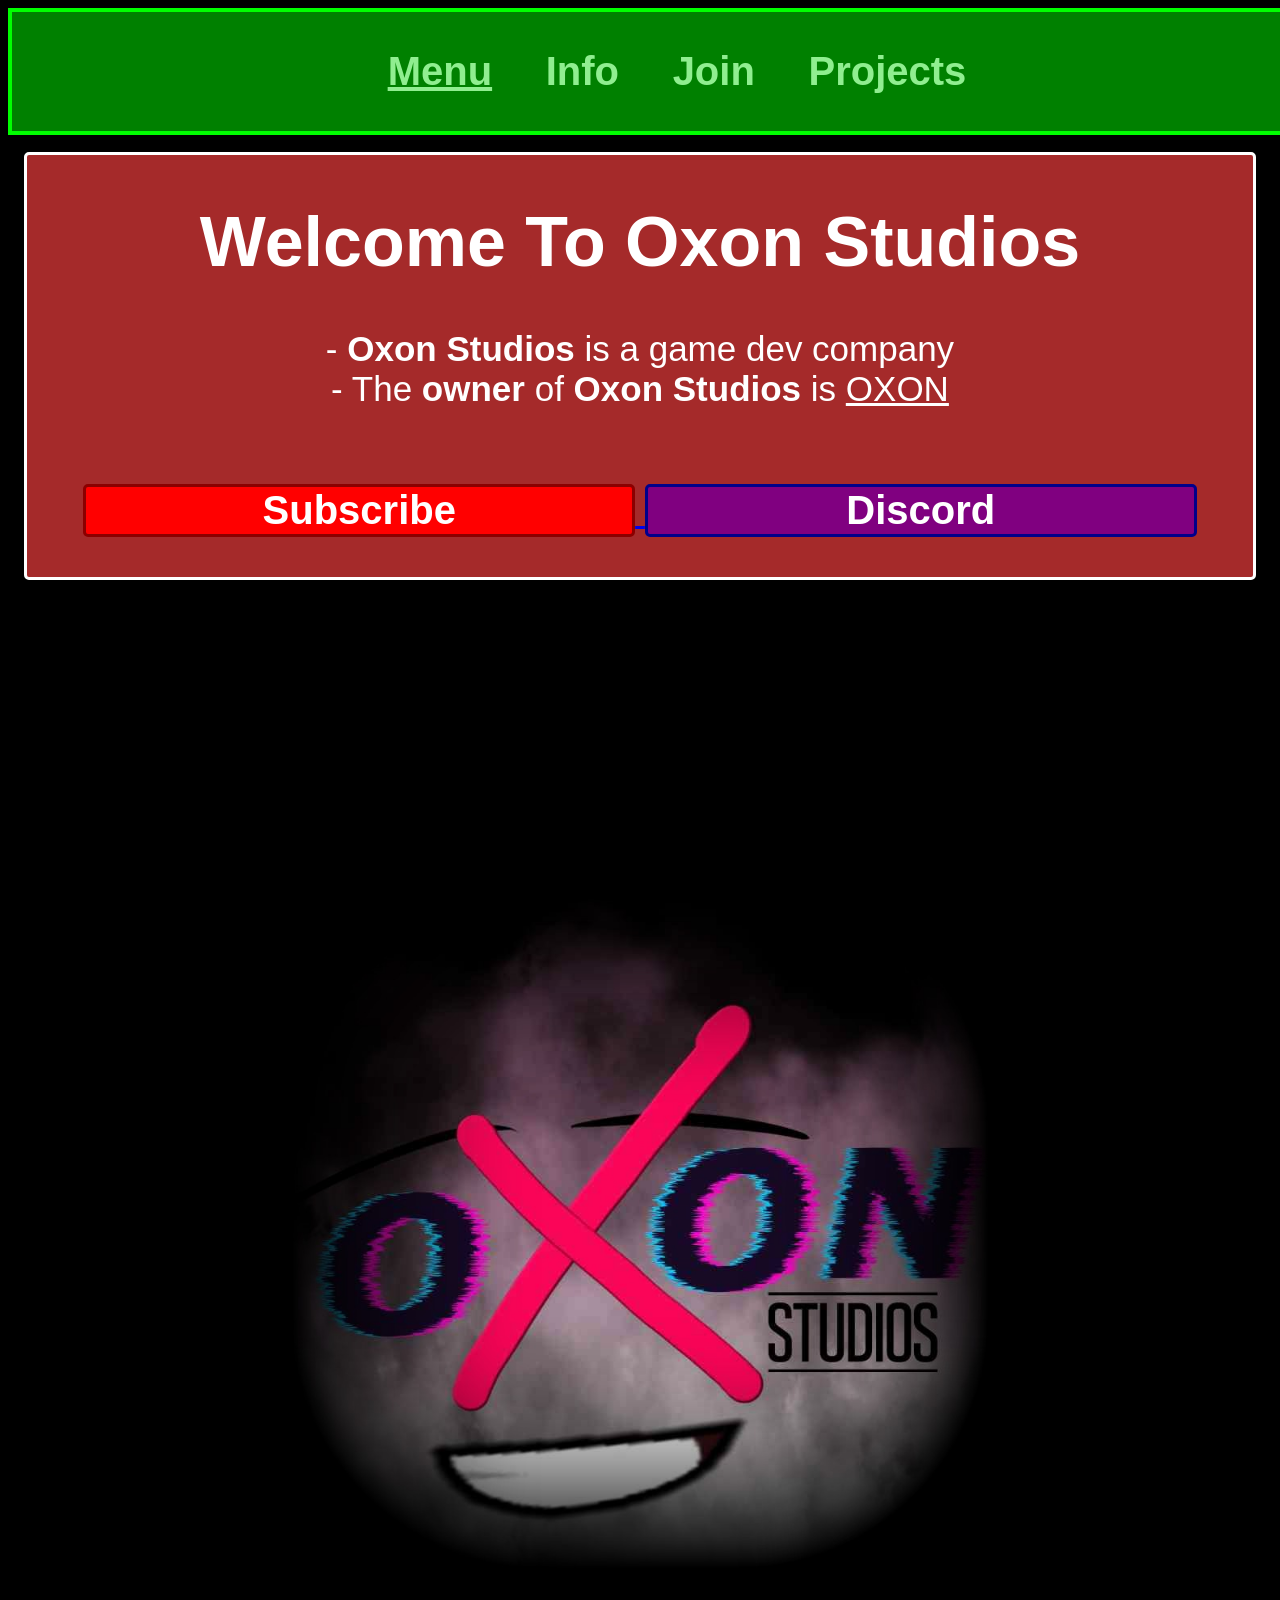
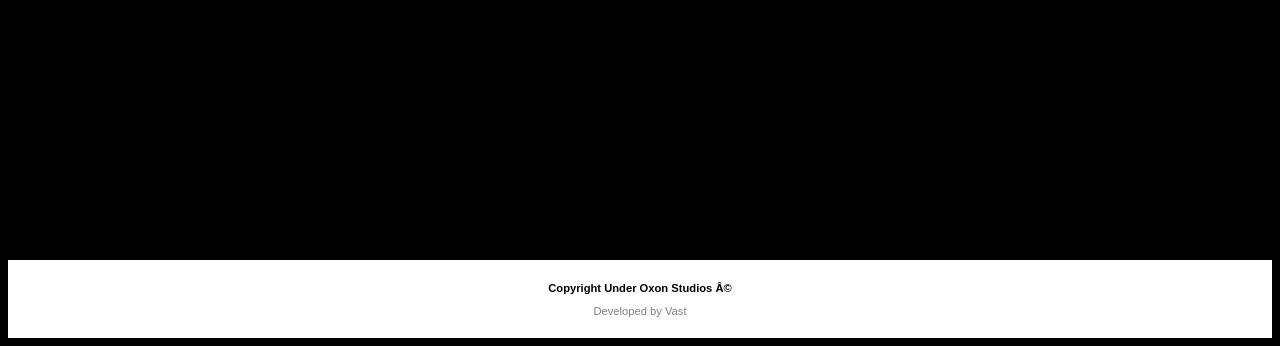
<file: index.html>
<!doctype html>
<html lang="en">
<head>
    <title>Oxon Studios Webpage</title
    <meta charset="utf-8">
    <link rel="stylesheet" href="style.css">
    <meta name="vast" content="Oxon-Studios">
</head>
<body align="center">
    <center>
        <div class="header">
            <a href="index.html">
                <button id="top" class="menu">
                    <b><u>Menu</u></b>
                </button></a>
            <a href="info.html">
                <button id="top" class="info">
                    <b>Info</b>
                </button></a>
            <a href="join.html">
                <button id="top" class="join">
                    <b>Join</b>
                </button></a>
            <a href="projects.html">
                <button id="top" class="projects">
                    <b>Projects</b>
                </button></a>
        </div>
        <br><br><br><br><br><br>
        <br><br>
        <div class="text">
            <h1 class="head-line">
                Welcome To Oxon Studios
            </h1>
            <p>
                - <b> Oxon Studios </b> is a game dev company
                <br>
                - The <b>owner</b> of <b>Oxon Studios</b> is <u>OXON</u>
            </p>
            <br>
            <a href="https://youtube.com/channel/UCDwALtEDmrsY1VWpdUTJGmA">
                <button class="youtube">
                    <b>Subscribe</b>
                </button>
            </a>
            <a href="https://discord.gg/G6vpcnXjyt">
                <button class="discord">
                    <b>Discord</b>
                </button>
            </a><br><br>
        </div>
        <div class="bg-image" id="Max2d"></div>

        <div class="end">
            <br>
            <b> Copyright Under Oxon Studios © </b>
            <p class="lowtext">
                Developed by Vast
            </p>
        </div>

    </body>
</html>
</file>
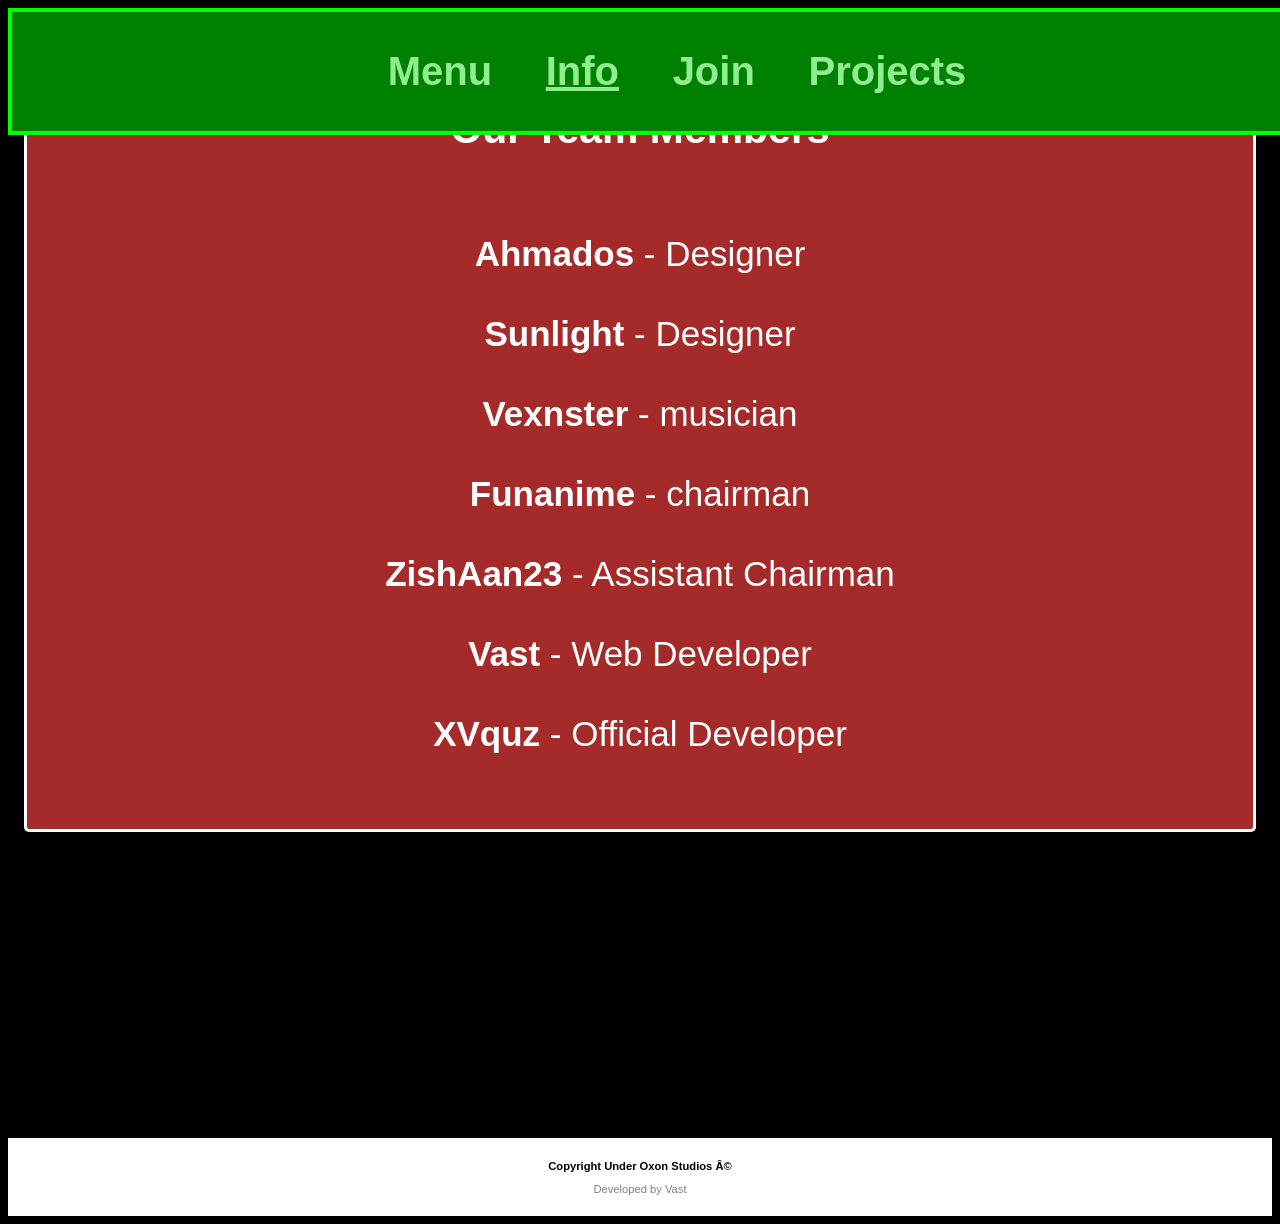
<file: info.html>
<!doctype html>
<html lang="en">
<head>
    <title>Oxon Studios Webpage</title
    <meta charset="utf-8">
    <link rel="stylesheet" href="style.css">
    <meta name="vast" content="Oxon-Studios">
</head>
<body align="center">
    <center>
        <div class="header">
            <a href="index.html">
                <button id="top" class="menu">
                    <b>Menu</b>
                </button></a>
            <a href="info.html">
                <button id="top" class="info">
                    <b><u>Info</u></b>
                </button></a>
            <a href="join.html">
                <button id="top" class="join">
                    <b>Join</b>
                </button></a>
            <a href="projects.html">
                <button id="top" class="projects">
                    <b>Projects</b>
                </button></a>
        </div>
        <br><br><br>
        <div class="text">
            <p>
                <h3>Our Team Members</h3>
                <ul class="list">
                    <br>
                    <b>Ahmados</b> - Designer<br>
                    <br>
                    <b>Sunlight</b> - Designer<br>
                    <br>
                    <b>Vexnster</b> - musician<br>
                    <br>
                    <b>Funanime</b> - chairman<br>
                    <br>
                    <b>ZishAan23</b> - Assistant Chairman<br>
                    <br>
                    <b>Vast</b> - Web Developer<br>
                    <br>
                    <b>XVquz</b> - Official Developer<br>
                    <br>
                </ul>
            </p>
        </div>
        <br><br><br><br><br><br><br>  <br><br><br><br><br><br><br><br><br><br>
        <div class="end">
            <br>
            <b> Copyright Under Oxon Studios © </b>
            <p class="lowtext">
                Developed by Vast
            </p>
        </div>
    </body>
</html>
</file>
<file: style.css>
body {
    color: white;
    background-color: black;
    font-family: Courier New;
}
.bg-image {
    width: 100%;
    height: 1280px;
    background: url("images/Oxon_logo.png") no-repeat center;
    background-size: 700px;
}
#top {
    color: lightgreen;
    background-color: green;
    border: 0px solid;
    margin: 7px;
    font-size: 40px;
    padding: 5px 15px 5px 15px;
}
.text {
    width: 97%;
    background-color: brown;
    font-family: Arial;
    font-size: 35px;
    border: 3px solid;
    border-color: white;
    border-radius: 5px;
}
WebContainer {
    width: 100%;
    height: auto;
}
.discord {
    width: 45%;
    height: 5%;
    background-color: purple;
    color: white;
    font-size: 40px;
    border: 3px solid;
    border-color: darkblue;
    border-radius: 5px;
}
.youtube {
    width: 45%;
    height: 5%;
    background-color: red;
    color: white;
    font-size: 40px;
    border: 3px solid;
    border-color: darkred;
    border-radius: 5px;
}
.list {
    padding: 0px;
}
#box {
    padding: 35px 0px 35px 0px;
    background-color: brown;
    color: white;
    width: 90%;
    border: 3px solid;
    border-radius: 15px;
    border-color: white;
    align-items: center;
    justify-content: center;
}
.input {
    font-size: 20px;
    height: 50px;
    font-family: Arial;
    background-color: #132600;
    color: white;
    paddiing: 30px 60px 30px 60px;
    font-display: 30px;
    border: 3px solid;
    border-radius: 15px;
    border-color: white;
}
#container {
    padding: 20px;
    width: 90%;
    border: 3px solid;
    border-radius: 15px;
}
#button {
    border-color: white;
    color: white;
    width: 150px;
    background-color: #0064FF;
}
.header {
    color: lightgreen;
    background-color: green;
    border: 4px solid;
    border-color: lime;
    padding: 25px;
    margin: 0px;
    position: fixed;
    width: 100%;
}
.end {
    font-size: 70%;
    margin: 0px;
    background-color: white;
    border: 10px;
    font-family: Arial;
    color: black;
    padding: 10px;
    border-color: grey;
}
.lowtext {
    color: grey;
}

@font-face {
    font-family: 'metallic';
    src: url('fonts/metallic/metalvengeance-0wqv9-webfont.woff2') format('woff2'),
    url('fonts/metallic/metalvengeance-0wqv9-webfont.woff') format('woff');
    font-width: normal;
    font-style: normal;
}
</file>
